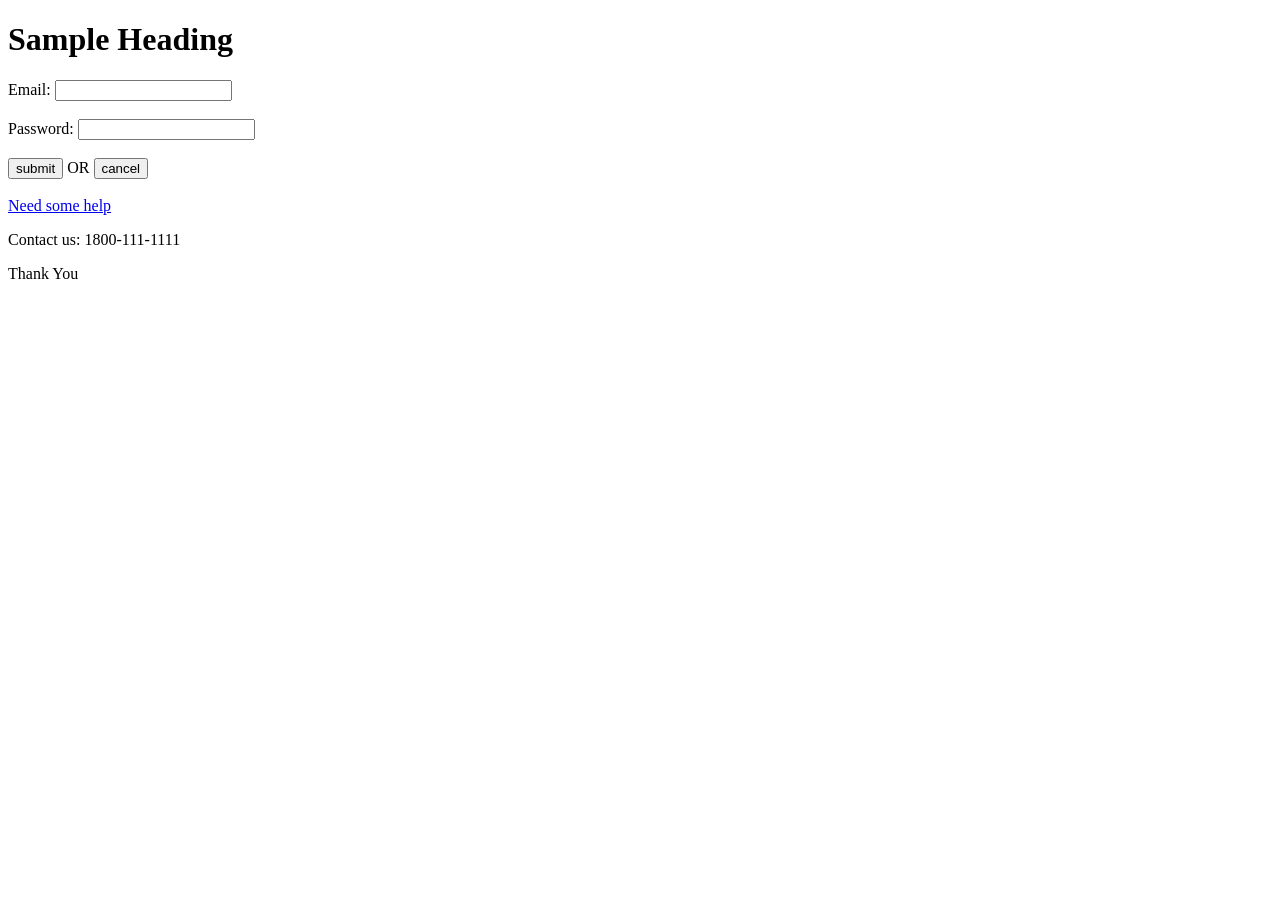
<file: HTML_Basics/Accessability/index.html>
<!DOCTYPE html>
<html lang="en">

<head>
    <meta charset="UTF-8">
    <meta name="viewport" content="width=device-width, initial-scale=1.0">
    <meta http-equiv="X-UA-Compatible" content="ie=edge">
    <title>Document</title>
</head>

<body>
    <h1>Sample Heading</h1>
    Email: <input type="email"><br>
    <br>
    Password: <input type="password" ><br>
    <br>
    <input type="submit" value="submit" tabindex="-1" aria-label="submit button"> OR <input type="button" value="cancel" aria-label="cancel button"><br>
    <br>
    <a href="link">Need some help</a><br>
    <p>Contact us: 1800-111-1111</p>
    <p>Thank You</p>
</body>

</html>
</file>
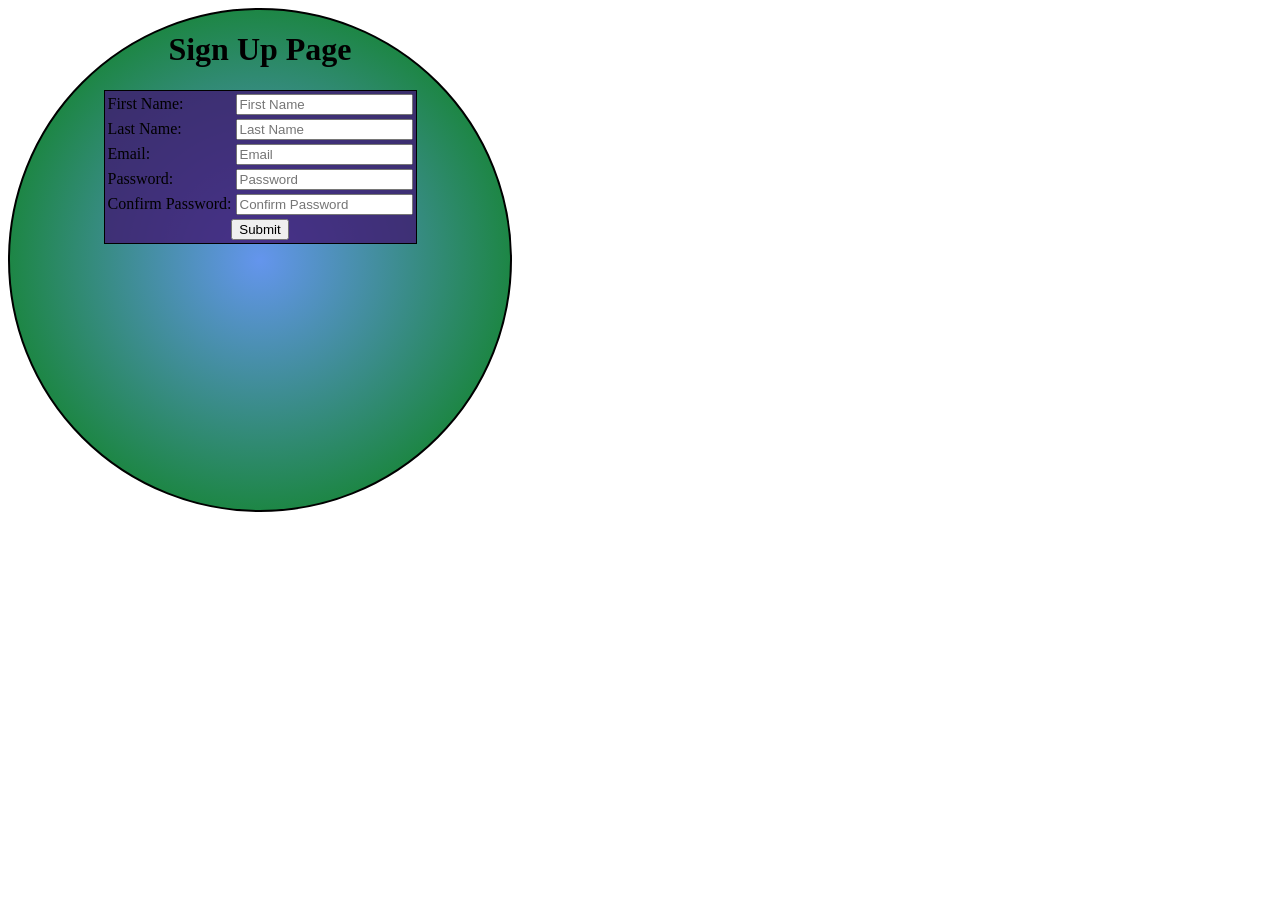
<file: HTML_Basics/loginpage_session4.html>
<!DOCTYPE html>
<html lang="en">

<head>
    <meta charset="UTF-8">
    <meta name="viewport" content="width=device-width, initial-scale=1.0">
    <meta http-equiv="X-UA-Compatible" content="ie=edge">
    <title>Document</title>
    <link rel="stylesheet" type="text/css" href="TO4.css">
    <style>
    a[href^='https://www.']{
        color: teal;
        font-weight: bold;
    }
    input[placeholder$='Name']{
        color:cornflowerblue;
    
    }
    </style>
</head>

<body>
    <div>
    <table align=center>
        <h1 align=center>Sign Up Page</h1>
        <tr>
            <td>First Name:</td>
            <td><input type="text" placeholder="First Name"></td>
        </tr>
        <tr>
                <td>Last Name:</td>
                <td><input type="text" placeholder="Last Name"></td>
            </tr>
        <tr>
            <td>Email:</td>
            <td><input type="text" placeholder="Email"></td>
        </tr>
        <tr>
            <td>Password:</td>
            <td><input type="text" placeholder="Password"></td>
        </tr>
        <tr>
                <td>Confirm Password:</td>
                <td><input type="text" placeholder="Confirm Password"></td>
            </tr>
        <tr>
            <td id="right" colspan="2"><input type="submit" value="Submit"></td>
        </tr>
    </table>
    </div>
</body>
</html>
</file>
<file: HTML_Basics/TO4.css>
table{
    border: 1px solid;
    width: 200;
    height: 200;
    background-color: rgba(64, 26, 114, 0.8);
    
}
#right{
    text-align: center;
}
@keyframes slidein{
    from{
        margin-left: 100%;
        width: 0px;
        height: 0px;
    }
    to{
        margin-left: 0%;
        width: 500px;
        height: 500px;
    }
}
div{
    height: 500px;
    width: 500px;
    border-radius: 50%;
    border: 2px solid;
    background:linear-gradient(cornflowerblue,green);
    background:radial-gradient(cornflowerblue,green);
    animation-duration: 3s;
    animation-name:slidein;
    animation-iteration-count: infinite;
    animation-direction: alternate-reverse;
}
</file>
